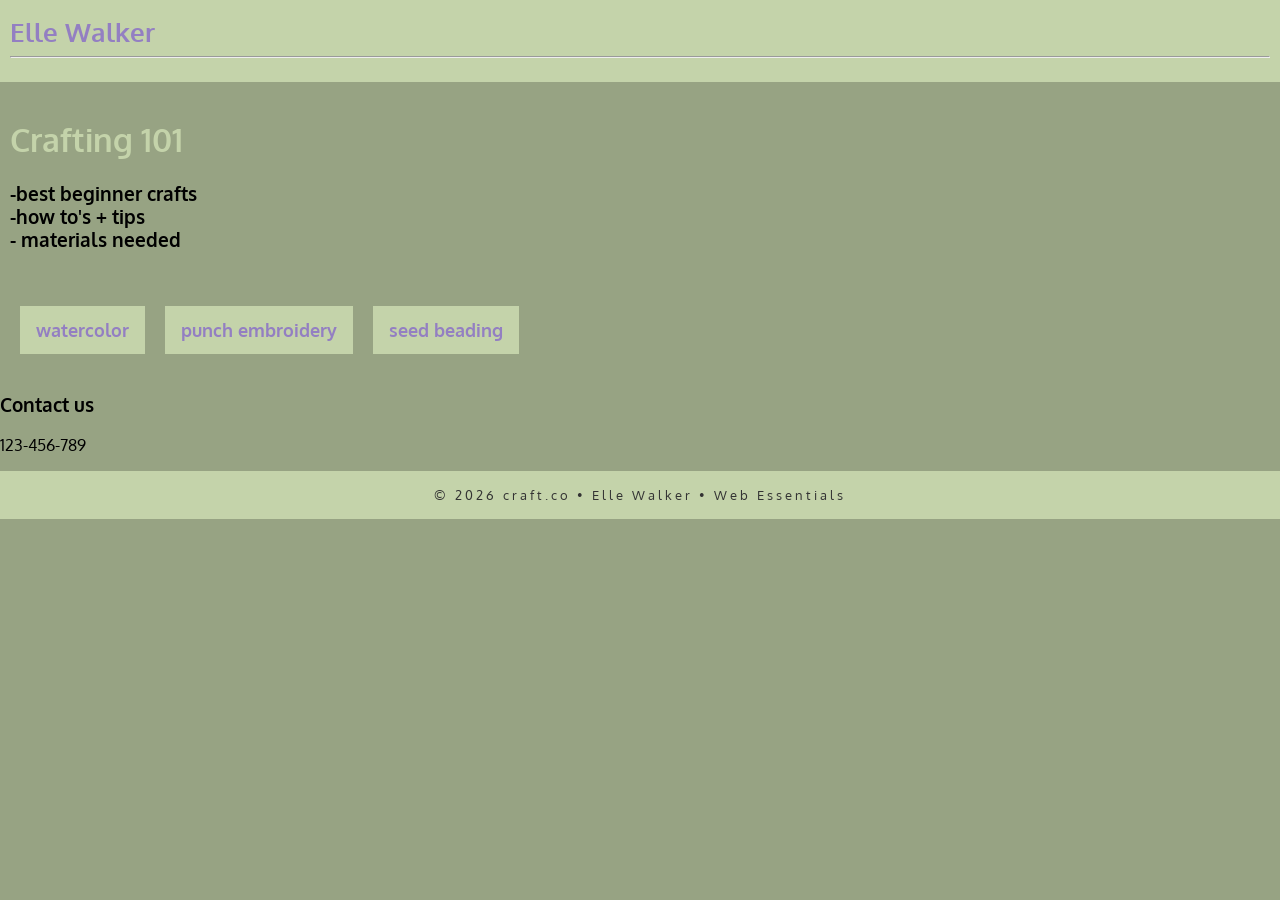
<file: index.html>
<!doctype html>
<html lang="en">

<head>
    <meta charset="UTF-8">
    <meta name="description" content="crafting-crafting" />
    <meta name="author" content="Elle Walker" />
    <meta name="viewport" content="width=device-width, initial-scale=1">
    <title> company name: Crafty.co </title>
    <!--paste your font lines here-->
    <link rel="preconnect" href="https://fonts.googleapis.com">
    <link rel="preconnect" href="https://fonts.gstatic.com" crossorigin>
    <link href="https://fonts.googleapis.com/css2?family=Oxygen:wght@300;400;700&display=swap" rel="stylesheet">
    <link rel="style sheet" href="traveler.css">
    <title> Crafting 101</title>

    <link rel="preconnect" href="https://fonts.googleapis.com">
    <link rel="preconnect" href="https://fonts.gstatic.com" crossorigin>
    <link href="https://fonts.googleapis.com/css2?family=Oxygen:wght@300;400;700&display=swap" rel="stylesheet">

    <link rel="stylesheet" href="styles.css">
</head>

<body>
    <!-- start the page header -->
    <header>
        <span>Elle Walker</span>
        <hr>
    </header>

    <!-- start the page main -->
    <main>
        <h1>Crafting 101</h1>
        <h3>-best beginner crafts <br>
            -how to's + tips <br>
            - materials needed</h3>
    </main>
    <!-- start the page navigation -->
    <nav>
        <ul>
            <li class="active"><a href="2.html">watercolor</a></li>

            <li class="active"><a href="3.html">punch embroidery</a></li>
        
            <li class="active"><a href="4.html">seed beading</a></li>

        </ul>
    </nav>
    </hr>
    <h3> Contact us</h3>
    <p>
        <tel:>123-456-789</tel:>
    </p>

    <!-- start the page footer -->
    <footer>
        <p>&copy; 2026 craft.co &bull; Elle Walker &bull; Web Essentials</p>
    </footer>
</body>

</html>
</file>
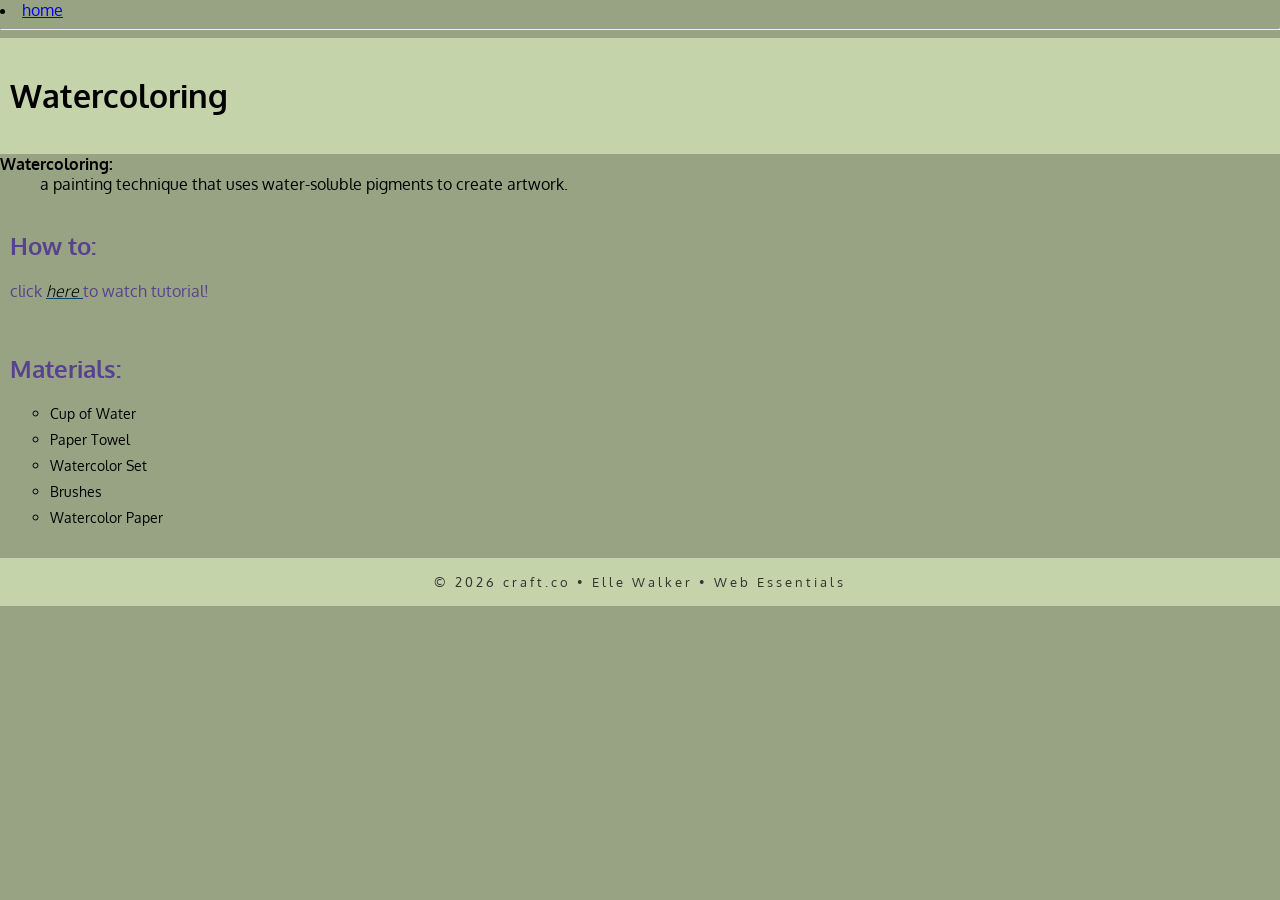
<file: 2.html>
<!doctype html>
<html lang="en">
            <li class="active"><a href="index.html">home</a></li> <hr>

<head>
    <meta charset="UTF-8">
    <meta name=" Elle Walker."
        content="crafting-crafting" />
    <meta name="author" content="Elle Walker" />
    <meta name="viewport" content="width=device-width, initial-scale=1">
    <title> company name: Craft.co</title>
    <!--paste your font lines here-->
    <link rel="preconnect" href="https://fonts.googleapis.com">
    <link rel="preconnect" href="https://fonts.gstatic.com" crossorigin>
    <link href="https://fonts.googleapis.com/css2?family=Oxygen:wght@300;400;700&display=swap" rel="stylesheet">
    <link rel="style sheet" href="traveler.css">
    <title>Watercoloring</title>
   
    <link rel="preconnect" href="https://fonts.googleapis.com">
    <link rel="preconnect" href="https://fonts.gstatic.com" crossorigin>
    <link href="https://fonts.googleapis.com/css2?family=Oxygen:wght@300;400;700&display=swap" rel="stylesheet">
   
    <link rel="stylesheet" href="styles.css">
</head>

<body>
    <!-- start the page header -->
    <header>
        <h1>Watercoloring</h1>
    </header>
    <dt><strong>Watercoloring:</strong></dt>
    <dd> a painting technique that uses water-soluble pigments to create artwork.</dd>

    <!-- start the page main -->
    <main>
        <h2>How to:</h2>
        <p>
            click
            <a href="https://www.youtube.com/watch?v=tDdfPMTX15Y&t=11s"> <strong><em>here</em></strong> </a>
            to watch tutorial!
        </p>
       
    </main>
     <main>
        <h2>Materials:</h2>
        <p>
            <ul> <li> Cup of Water <br></li>
            <li>Paper Towel <br> </li>
            <li> Watercolor Set <br></li>
            <li> Brushes <br></li>
            <li> Watercolor Paper</ul></li>
           
        </p>
    
       
    </main>
    

    <!-- start the page footer -->
    <footer>
        <p>&copy; 2026 craft.co &bull; Elle Walker &bull; Web Essentials</p>
    </footer>
</body>

</html>
</file>
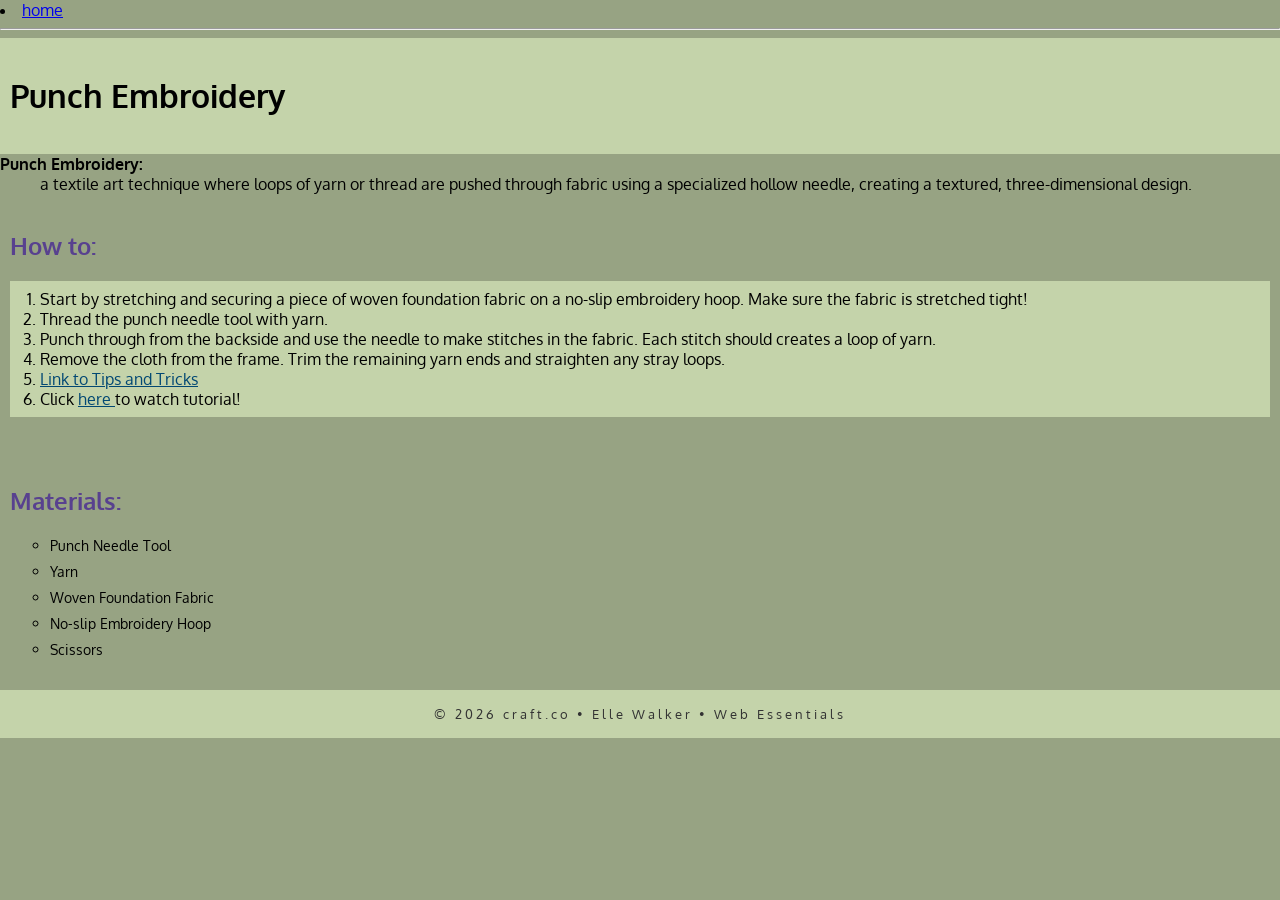
<file: 3.html>
<!doctype html>
<html lang="en">
            <li class="active"><a href="index.html">home</a></li> <hr>

<head>
    <meta charset="UTF-8">
    <meta name=" Elle Walker."
        content="crafting-crafting" />
    <meta name="author" content="Elle Walker" />
    <meta name="viewport" content="width=device-width, initial-scale=1">
    <title> company name: Craft.co</title>
    <!--paste your font lines here-->
    <link rel="preconnect" href="https://fonts.googleapis.com">
    <link rel="preconnect" href="https://fonts.gstatic.com" crossorigin>
    <link href="https://fonts.googleapis.com/css2?family=Oxygen:wght@300;400;700&display=swap" rel="stylesheet">
    <link rel="style sheet" href="traveler.css">
    <title>Watercoloring</title>
   
    <link rel="preconnect" href="https://fonts.googleapis.com">
    <link rel="preconnect" href="https://fonts.gstatic.com" crossorigin>
    <link href="https://fonts.googleapis.com/css2?family=Oxygen:wght@300;400;700&display=swap" rel="stylesheet">
   
    <link rel="stylesheet" href="styles.css">
</head>

<body>
    <!-- start the page header -->
    <header>
        <h1>Punch Embroidery</h1>
    </header>
    <dt><strong>Punch Embroidery:</strong></dt>
    <dd> a textile art technique where loops of yarn or thread are pushed through fabric using a specialized hollow needle, creating a textured, three-dimensional design.</dd>


    <!-- start the page main -->
    <main>
        <h2>How to:</h2>
            <ol>
                <li>
                     Start by stretching and securing a piece of woven foundation fabric on a no-slip embroidery hoop. Make sure the fabric is stretched tight!<br>
                </li>
                <li> Thread the punch needle tool with yarn. <br> </li>
                <li>Punch through from the backside and use the needle to make stitches in the fabric. Each stitch should creates a loop of yarn.<br> </li>
                <li>Remove the cloth from the frame. Trim the remaining yarn ends and straighten any stray loops.<br> </li>
                <li> <a href="https://www.youtube.com/watch?v=U2W_0ju_QYU"> Link to Tips and Tricks </a> <br></li>
                <li> Click
            <a href="https://www.youtube.com/watch?v=ZRHj8b8u8x0"> here </a>
            to watch tutorial! </li>
            </ol>
       
    </main>
     <main>
        <h2>Materials:</h2>
        <p>
            <ul> <li>Punch Needle Tool <br></li> 
            <li>Yarn <br></li> 
            <li> Woven Foundation Fabric <br></li>
            <li>No-slip Embroidery Hoop <br></li> 
            <li>Scissors</ul></li> 
           
        </p>
    
       
    </main>
    

    <!-- start the page footer -->
    <footer>
        <p>&copy; 2026 craft.co &bull; Elle Walker &bull; Web Essentials</p>
    </footer>
</body>

</html>
</file>
<file: styles.css>
body {
      font-family: "Oxygen", sans-serif;
      margin: 0;
      background-color: rgb(151, 163, 131);
}

header {
      background-color: #c4d3aa;
      padding: 1rem 10px;
}

header span {
      color: #937fc2;
      font-size: 1.6rem;
      font-weight: 700;

}

nav {
      color: #F2B705;
      margin: 0;
}

nav ul {
      margin: 0;
      list-style-type: none;
      padding: 10px  10px;

      display: flex;
}

nav li {
    padding: 10px;
}

nav a {
      padding: .83rem 1rem;
      display: block;
      text-decoration: none;
      color: #937fc2;
      font-weight: 700;
      font-size: 1.1rem;

}

nav li a:hover {
      color:#937fc2;
}

nav li.active a {
      background-color: #c4d3aa;
      color:#937fc2;
}

main {
      padding: 1rem 10px;

}

main h1 {
      color: #c4d3aa;
}

main h2 {
      color: #58418f
}

main p {
      margin: 0;
      color:#58418f;
}

main ol {
      padding: .5rem 30px;
      background-color: #c4d3aa;
}

main dl dt {
      color: #B40412;
      font-weight: 700;
      margin-top: 1rem;
}

main dl dd {
      color: #024873;
      font-size: .9rem;
      margin-left: 20px;
}

main ul {
      list-style-type: circle;
}

main ul li {
      line-height: 125%;
      margin-bottom: .5rem;
      font-size: .9rem;

}

main strong {
      font-weight: 700;
      color: black;
}

main em {
      font-weight: 300;
}

main address {
      font-style: normal;
      background-color: #F2B705;
      padding: .5rem;
      border-radius: 10px;
      border: 10px dashed #024873
}

main a {
      color: #024873;
}

main a:hover {
      color: #B40412;
}

footer {
      background-color: #c4d3aa;
      text-align: center;
      padding: 1rem 0;
}

footer p {
      margin: 0;
      font-size: .8rem;
      color: #333;
      letter-spacing: 3px;
}
</file>
